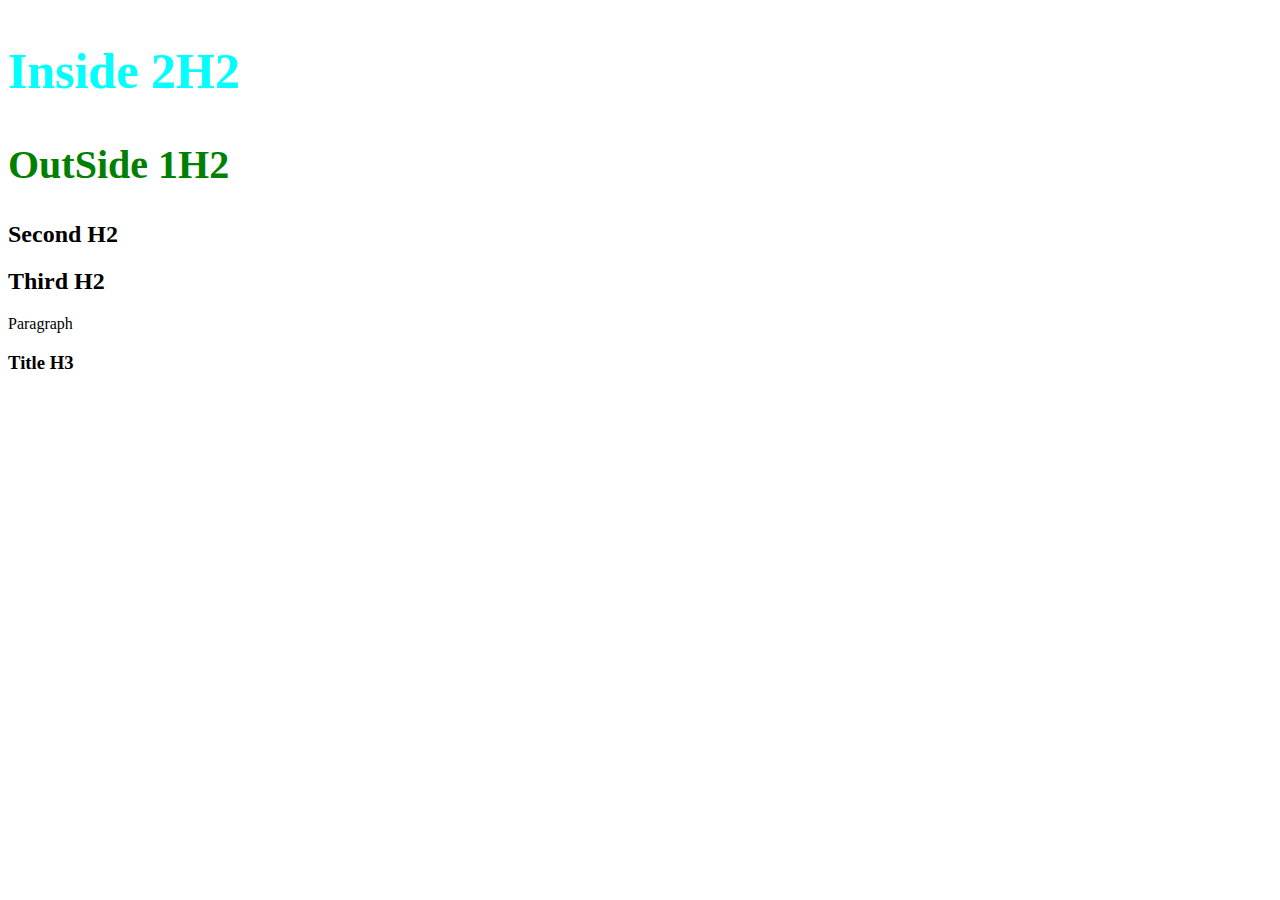
<file: CCF/01-introduction/index.html>
<!DOCTYPE html>
<html lang="en">
<head>
  <meta charset="UTF-8">
  <meta http-equiv="X-UA-Compatible" content="IE=edge">
  <meta name="viewport" content="width=device-width, initial-scale=1.0">
  <title>Introduction CSS</title>
  <link rel="stylesheet" href="./style.css">
</head>
<body>

  <div class="primary">
    <div class="secondary">
      <h2 class="title">Inside 2H2</h2>
    </div>
    <h2 class="title">OutSide  1H2</h2>
  </div>

  <h2 class="title">Second H2</h2>
  <h2 class="title">Third H2</h2>
  <p class="title">Paragraph</p>

  <h3 class="title bold">Title H3</h3>

</body>
</html>
</file>
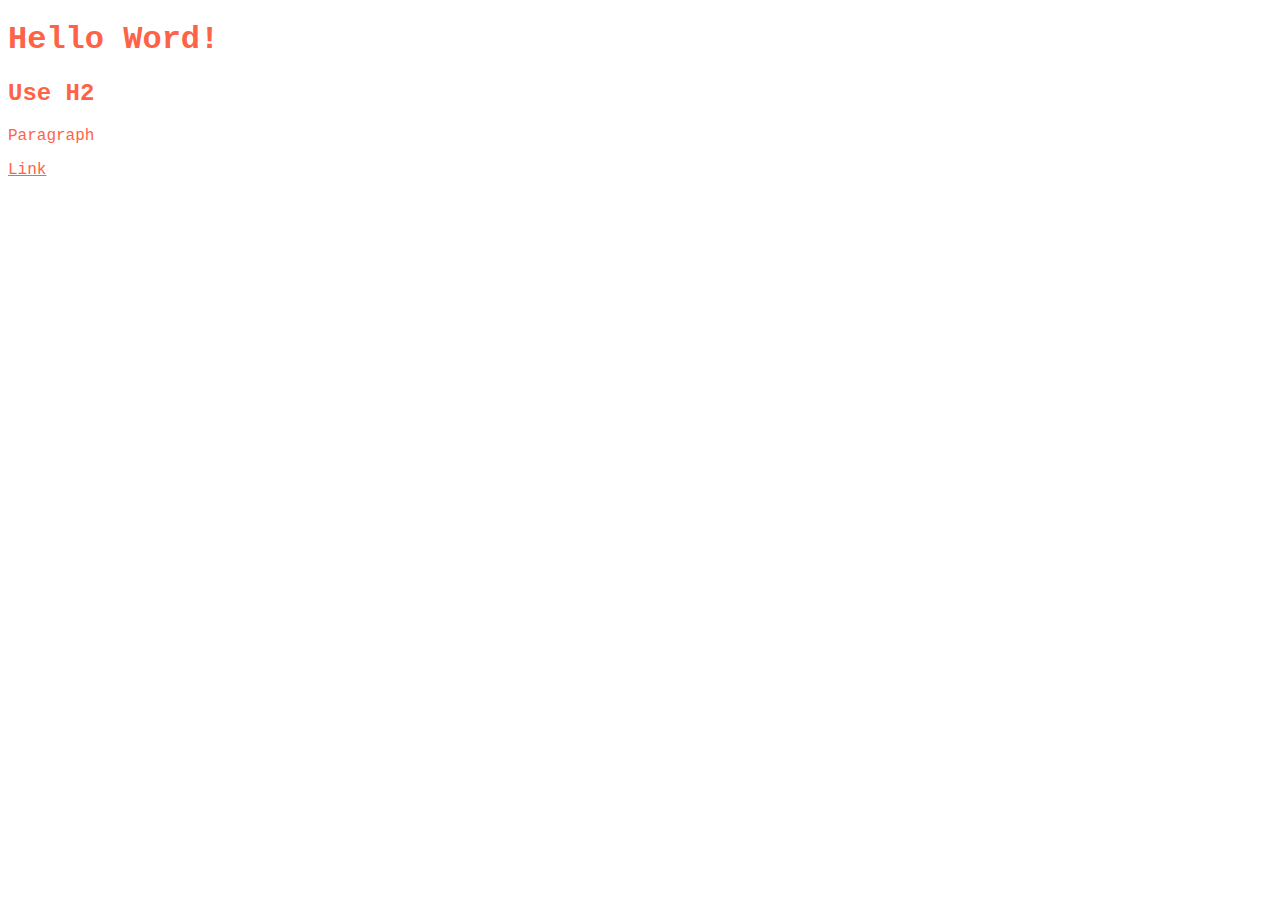
<file: CCF/02-cascade-inheritance/index.html>
<!DOCTYPE html>
<html lang="en">
<head>
  <meta charset="UTF-8">
  <meta http-equiv="X-UA-Compatible" content="IE=edge">
  <meta name="viewport" content="width=device-width, initial-scale=1.0">
  <title>Cascade Inheritance and Specificity</title>
  <link rel="stylesheet" href="./style.css">
</head>
<body>
  <h1 id="title" class="title">Hello Word!</h1>
  <h2>Use H2</h2>
  <p>Paragraph</p>
  <a href="#">Link</a>
</body>
</html>
</file>
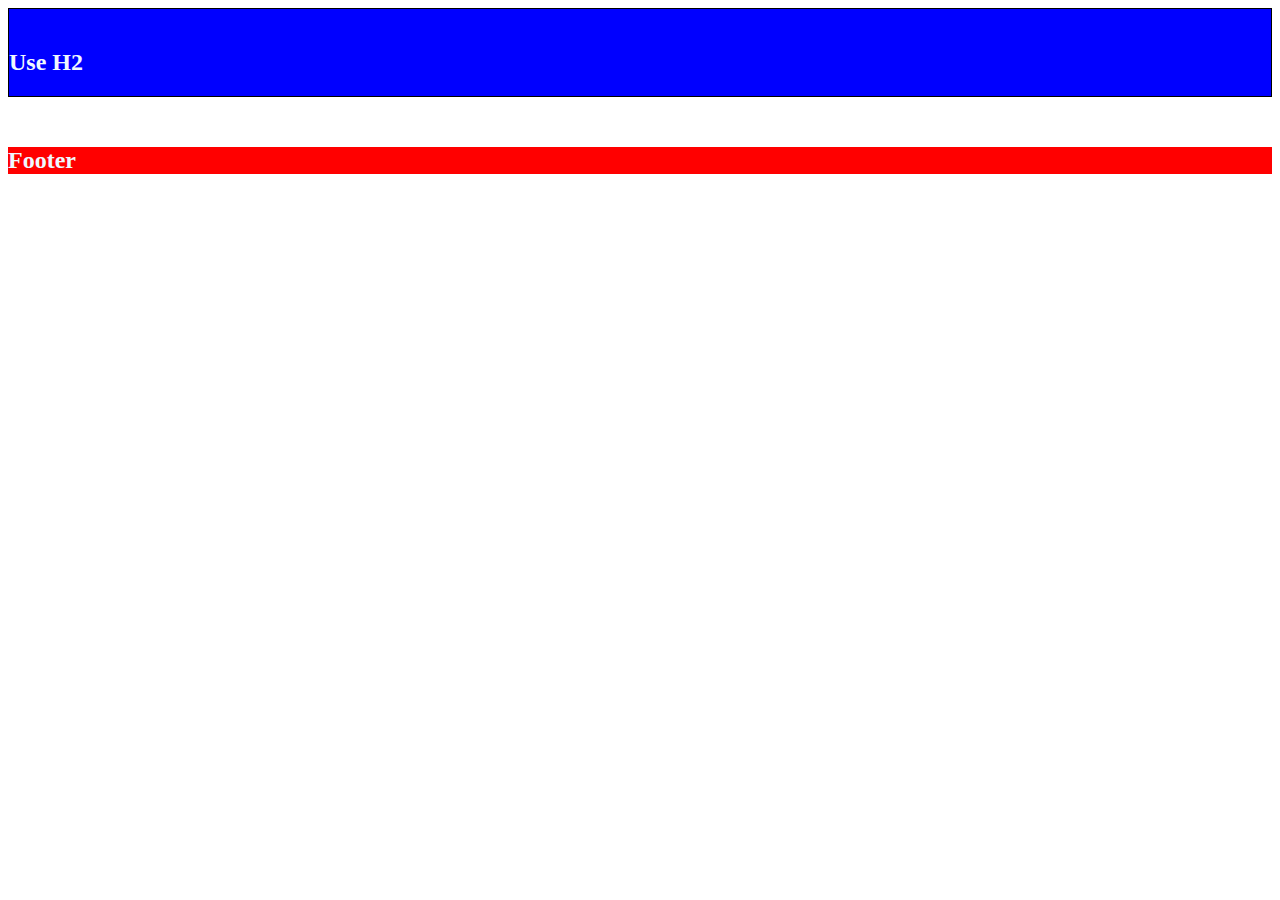
<file: CCF/03-box-model/index.html>
<!DOCTYPE html>
<html lang="en">
<head>
  <meta charset="UTF-8">
  <meta http-equiv="X-UA-Compatible" content="IE=edge">
  <meta name="viewport" content="width=device-width, initial-scale=1.0">
  <title>Box Model</title>
  <link rel="stylesheet" href="./style.css">
</head>
<body>
  <!-- <div class="box">Hello World!. AD LOREM IPSUM GENERADOR Lorem ipsum dolor sit amet.</div>
  <div class="box box-1">Hello World!. AD LOREM IPSUM GENERADOR Lorem ipsum dolor sit amet.</div> -->
    <main class="main">
      <h2 class="title">Use H2</h2>
    </main>
    <footer class="footer">
      <h2>Footer</h2>
    </footer>
</body>
</html>
</file>
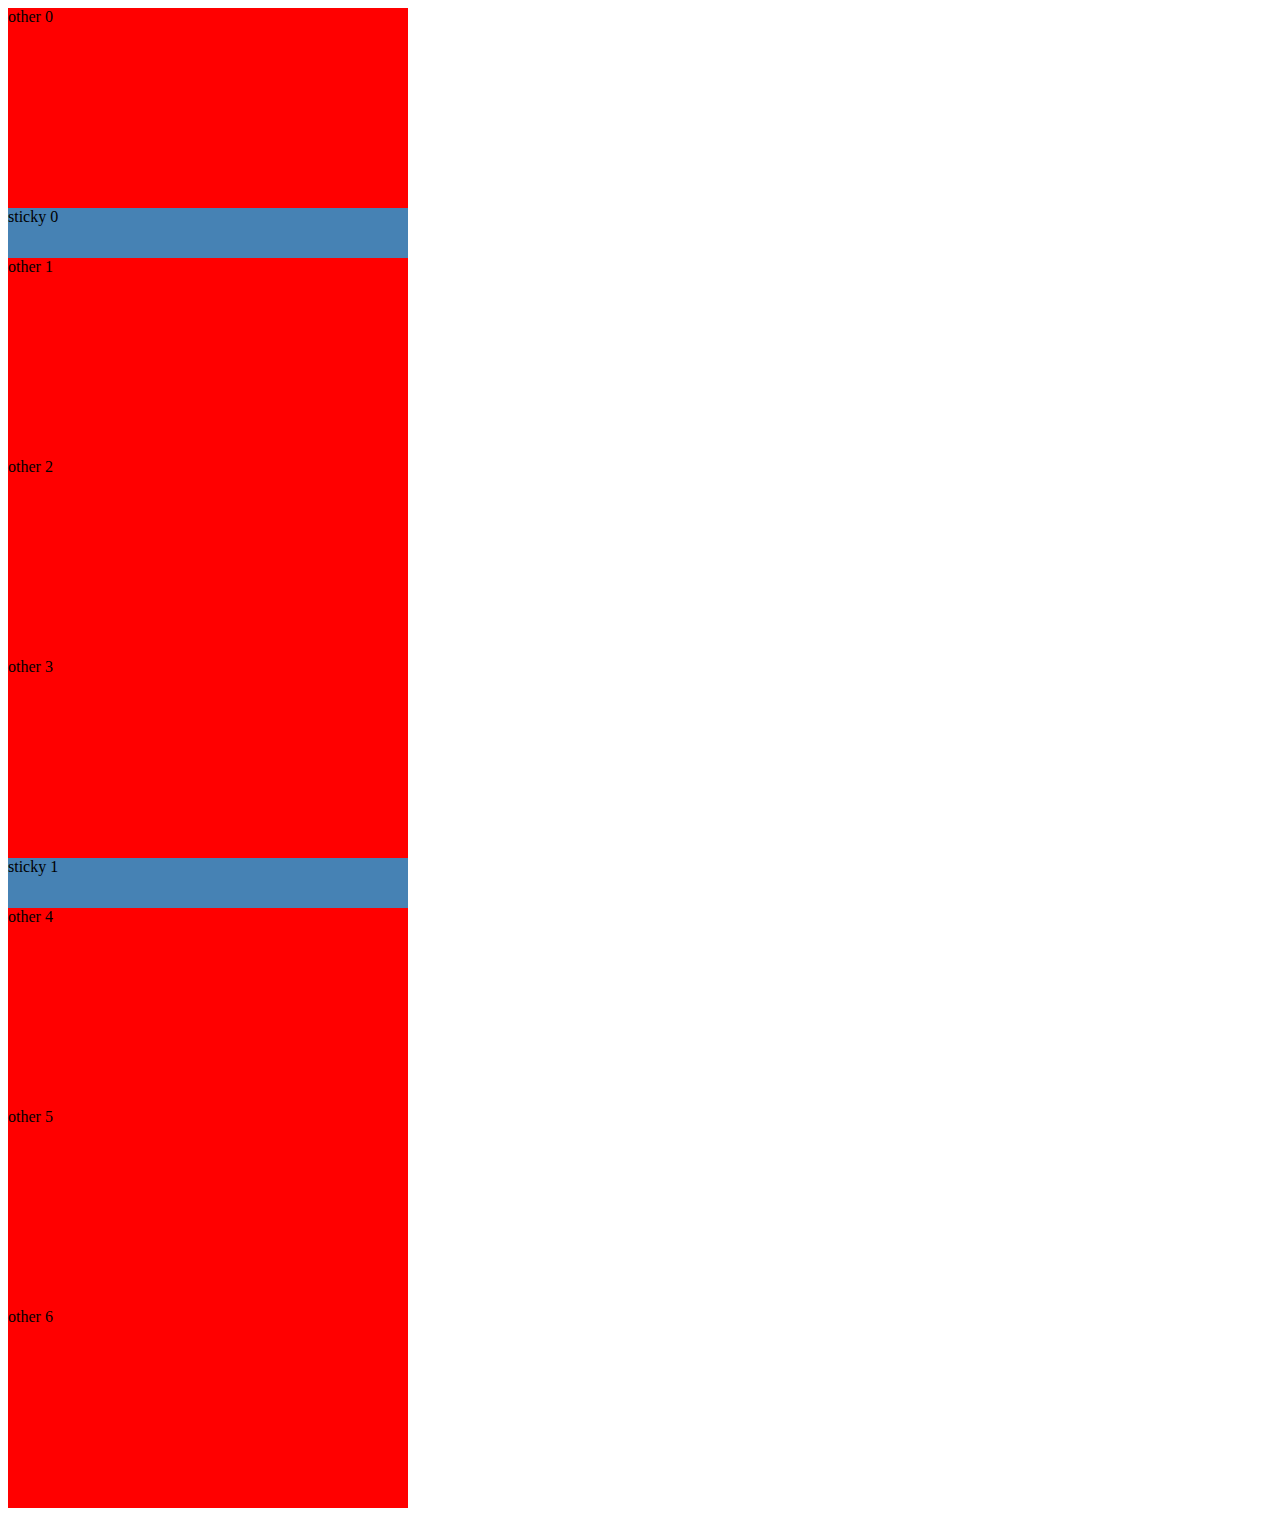
<file: CCF/04-position/index.html>
<!DOCTYPE html>
<html lang="en">
<head>
  <meta charset="UTF-8">
  <meta http-equiv="X-UA-Compatible" content="IE=edge">
  <meta name="viewport" content="width=device-width, initial-scale=1.0">
  <title>Position</title>
  <link rel="stylesheet" href="./style.css">
</head>
<body>
  <div class="rectangle">other 0</div>
  <div class="square">sticky 0</div>
  <div class="rectangle">other 1</div>
  <div class="rectangle">other 2</div>
  <div class="rectangle">other 3</div>
  <div class="square">sticky 1</div>
  <div class="rectangle">other 4</div>
  <div class="rectangle">other 5</div>
  <div class="rectangle">other 6</div>
  
  <!-- <div class="rectangle"></div>
  <div class="rectangle"></div>
  <div class="rectangle"></div>
  <div class="rectangle"></div> -->
</body>
</html>
</file>
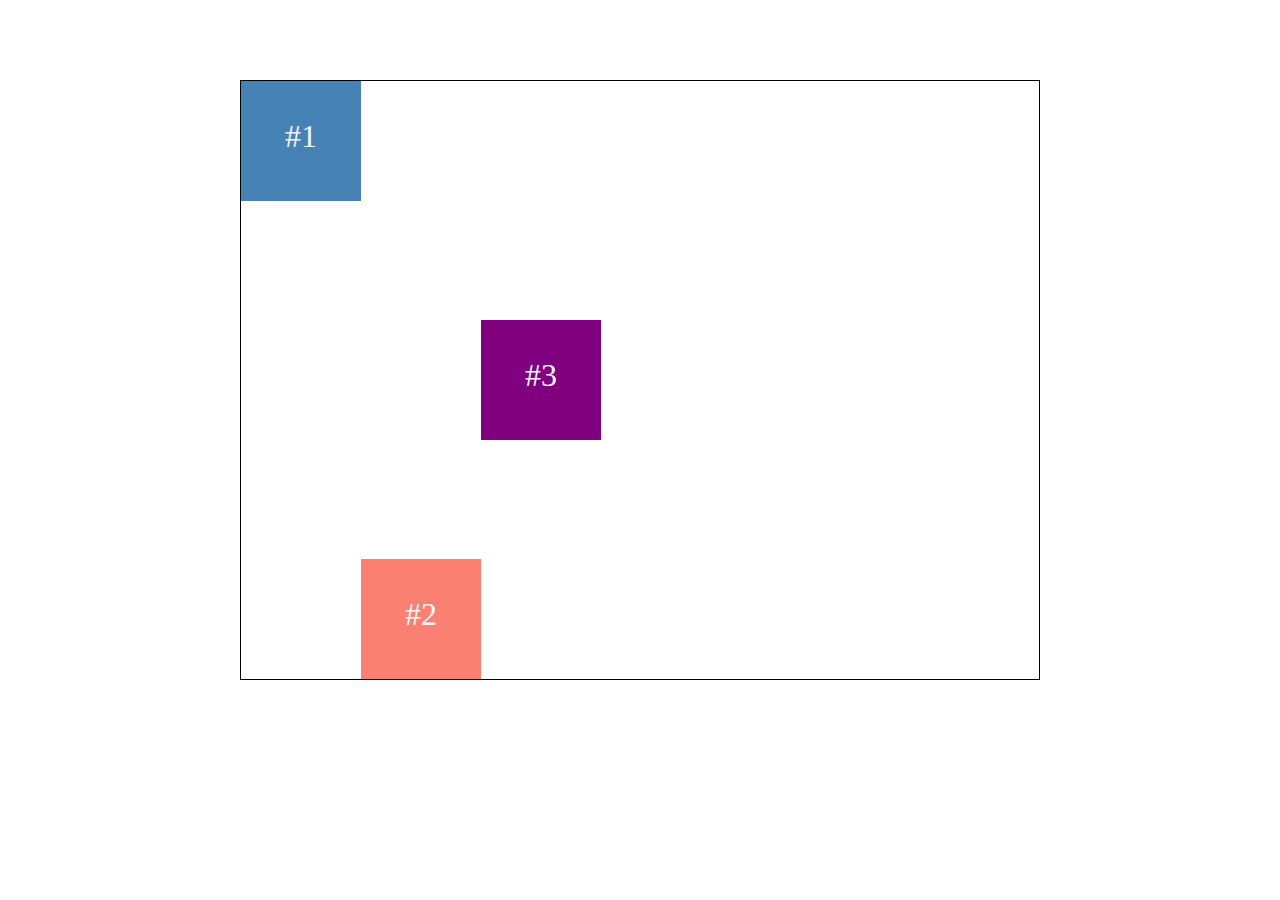
<file: CCF/06-flexbox/index.html>
<!DOCTYPE html>
<html lang="en">
<head>
  <meta charset="UTF-8">
  <meta http-equiv="X-UA-Compatible" content="IE=edge">
  <meta name="viewport" content="width=device-width, initial-scale=1.0">
  <title>Flexbox</title>
  <link rel="stylesheet" href="style.css">
</head>
<body>
  <div class="container">
    <div class="item item1">#1</div>
    <div class="item item2">#2</div>
    <div class="item item3">#3</div>
  </div>
</body>
</html>
</file>
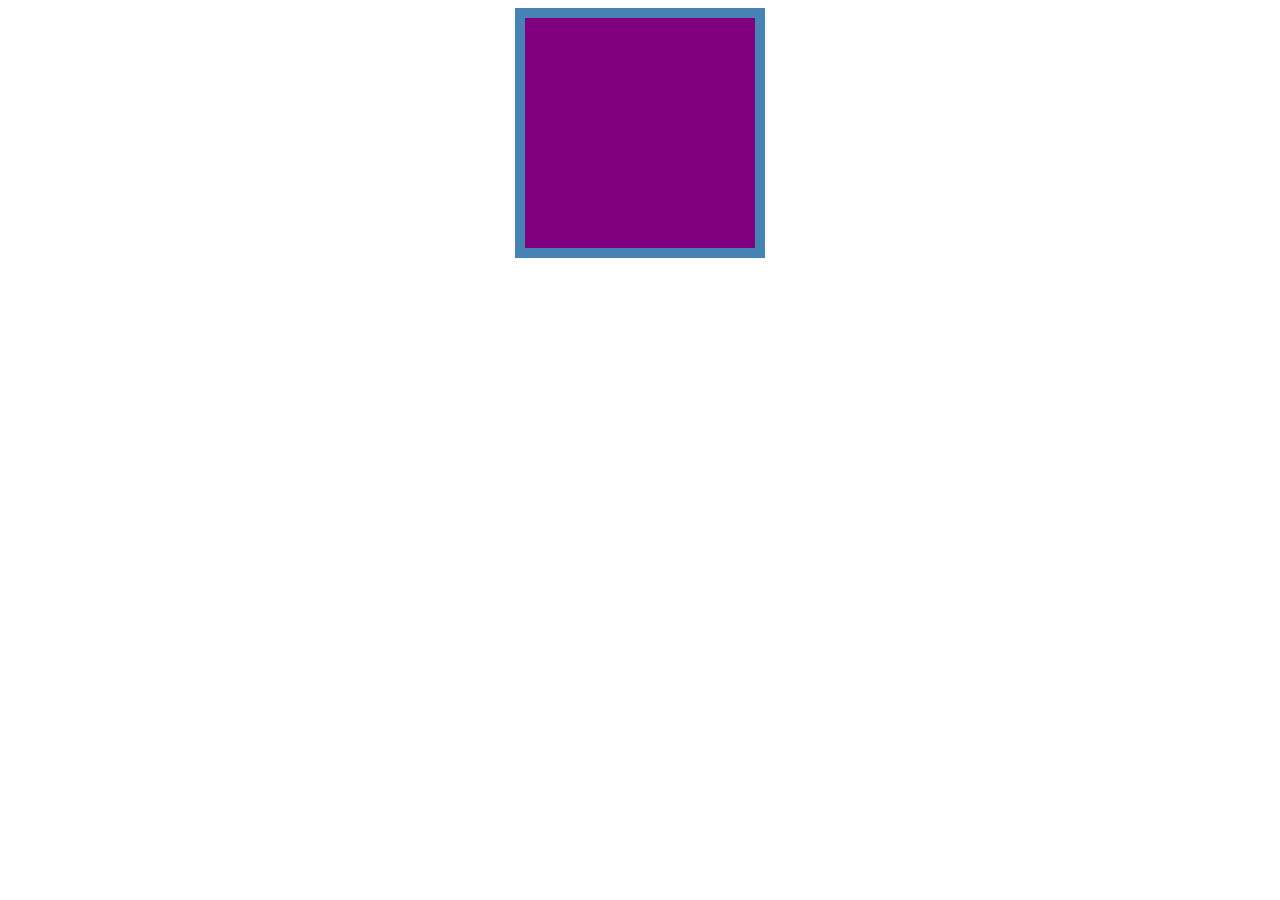
<file: CCF/03-box-model/elements/index.html>
<!DOCTYPE html>
<html lang="en">
<head>
  <meta charset="UTF-8">
  <meta http-equiv="X-UA-Compatible" content="IE=edge">
  <meta name="viewport" content="width=device-width, initial-scale=1.0">
  <title>Box-Sizing</title>
  <link rel="stylesheet" href="./style.css" />
</head>
<body>
  <div class="element"></div>
</body>
</html>
</file>
<file: CCF/01-introduction/style.css>
/* 
* {
  color: red;
}

.title {
  color: orange;
  font-size: 30px;
}

.bold {
  font-weight: bold;
}

#title {
  color: steelblue;
  font-size: 50px;
} 
*/

.primary .title {
  color: aqua;
  font-size: 50px;
}

.primary > .title {
  color: green;
  font-size: 40px;
}
</file>
<file: CCF/02-cascade-inheritance/style.css>
body {
  font-family: 'Courier New', Courier, monospace;
  color: tomato;
}

a {
  color: inherit;
}

/* h2 {
  font-family: cursive;
} */
</file>
<file: CCF/03-box-model/style.css>
/* .box {   
  background-color: steelblue;
  width: 150px;
  height: 150px;
  padding: 10px;
  border-style: solid;
  border-width: 10px;
  border-color: red;
}

.box-1 {
  margin-top: 20px;
  margin-right: 10px;
  margin-bottom: 10px;
  margin-left: 10px;
} */
.main {
  background-color: blue;
  color: aliceblue;
  margin-bottom: 50px;
  border: 1px black solid; /* */
}

.title {
  margin-top: 40px;
}

.footer {
  background-color: red;
  color: aliceblue;
  margin-top: 50px;
}
</file>
<file: CCF/04-position/style.css>
.square {
  width: 400px;
  height: 50px;
  background-color: steelblue;
  position: sticky;
  top: 0;
}

.rectangle {
  width: 400px;
  height: 200px;
  background-color: red;
}
</file>
<file: CCF/06-flexbox/style.css>
*{
  box-sizing: border-box;
}

.container {
  width: 90%;
  max-width: 800px;
  min-height: 600px;
  margin: 80px auto;
  border: 1px solid black;
  display: flex;
  align-items: center;
}

.item {
  width: 120px;
  height: 120px;
  color: aliceblue;
  font-size: 2rem;
  text-align: center;
  line-height: 110px;
}

.item1 {
  background-color: steelblue;
  align-self: flex-start;
}

.item2 {
  background-color: salmon;
  align-self: flex-end;
  /* font-size: 4em; */
}

.item3 {
  background-color: purple;
}
</file>
<file: CCF/03-box-model/elements/style.css>
.element {
  box-sizing: border-box;
  width: 250px;
  height: 250px;
  background-color: purple;
  border: 10px steelblue solid;
  padding: 20px;
  margin: 0 auto;
}
</file>
